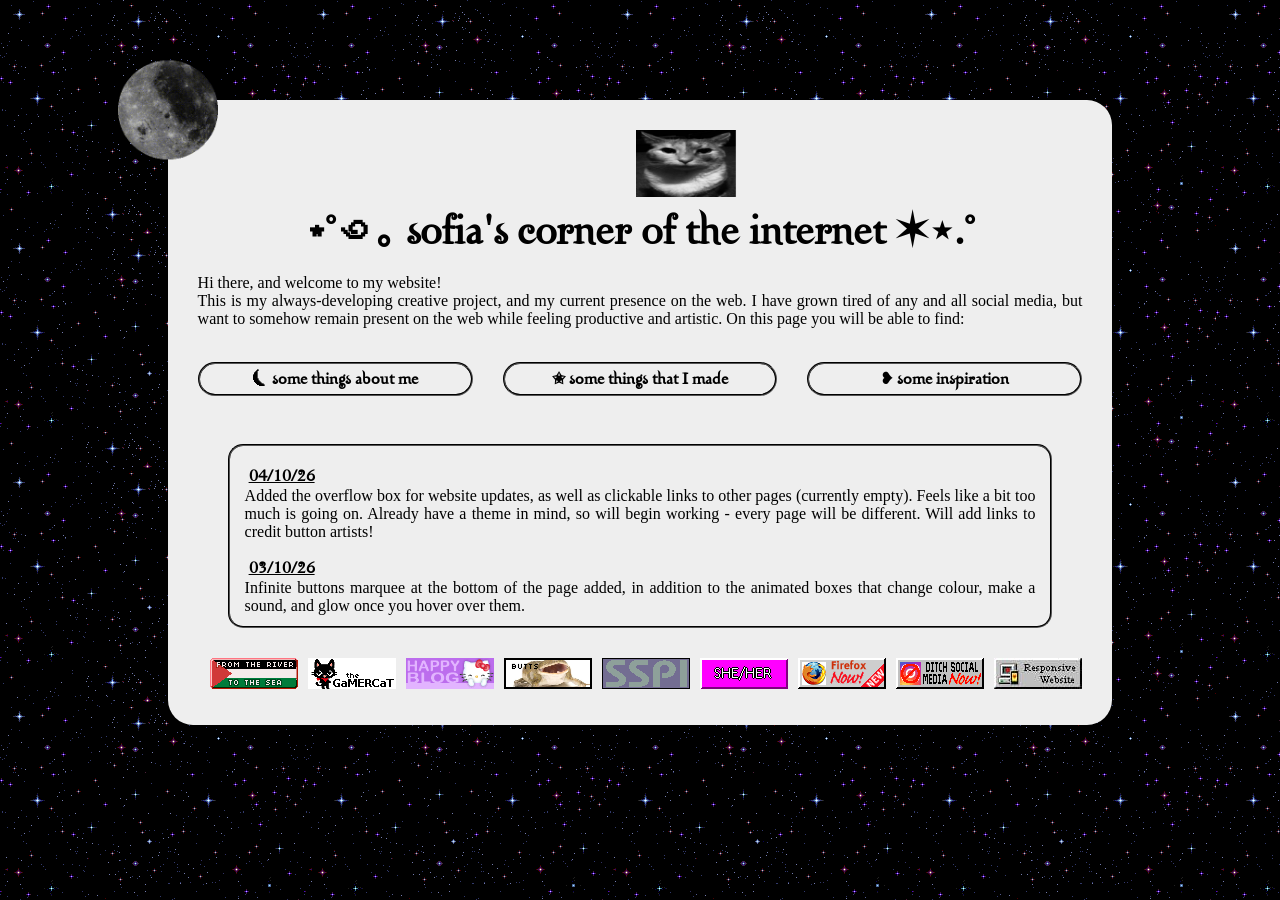
<file: index.html>
<!DOCTYPE html> <!-- This declates the document type as HTML -->
<html lang="en"> <!-- Sets the langauge to English for this website -->

<!-- Metadata that is not styled -->
<head>
  <!-- Character encoding anf viewport size -->
  <meta charset="UTF-8" />
  <meta name="viewport" content="width=device-width, initial-scale=1.0" />

  <!-- This is the title of the browser's tab -->
  <title>Supplementary Information</title> 

  <!-- Descroptions that pop up on Google and stuff -->
  <meta content = "Sofia's personal website! Yay!">

  <!-- The little icon in the tab (on the left)-->
  <link href = 'images/moon.ico' rel = 'icon' type = 'image/x-icon'>

  <!-- Loads the style.css doc that is in the same folder as the index.html -->
  <link rel="stylesheet" href="style.css" /> 

</head>

<body>

  <div id = 'header-title'>

    <marquee behavior = 'alternate' direction = 'left' scrollamount = '6'>
      <img src = 'images/cat_slider.jpg' width = '100' height: 'auto'>
    </marquee>

    <h1> ⋆˚꩜｡ sofia's corner of the internet ✶⋆.˚ </h1>

    <p> 
      Hi there, and welcome to my website!
      <br>
      This is my always-developing creative project, and my current presence on the web. 
      I have grown tired of any and all social media, but want to somehow remain present on the web while feeling productive and artistic. 
      On this page you will be able to find: 
    </p>

    <br>

      <!-- Navigation box from the main page to the other pages -->
    <div id="nav-box"> 

        <a href="about.html" id="some-things-about-me-box">
            <h2>⏾ some things about me</h2>
        </a>

        <a href="portfolio.html" id="some-things-that-I-have-made-box">
            <h2>✬ some things that I made</h2>
        </a>

        <a href="inspiration.html" id="some-inspiration-box">
            <h2>❥ some inspiration</h2>
        </a>

    </div>

    <img id="moon-animated" src="images/nasa-moon-spin.gif">

    <br>

    <div id = 'website-updates'>

    <h2>
      <u> 04/10/26 </u>
    </h2>

    <p>
      Added the overflow box for website updates, as well as clickable links to other pages (currently empty).
      Feels like a bit too much is going on. Already have a theme in mind, so will begin working - every page will
      be different. Will add links to credit button artists!
    </p>

    <h2>
      <u> 03/10/26 </u>
    </h2>

    <p>
      Infinite buttons marquee at the bottom of the page added, in addition to the animated boxes that change colour,
      make a sound, and glow once you hover over them. 
    </p>

    <h2>
      <u> 27/09/26 </u>
    </h2>

    <p>
      Made the 'Under construction' index page. Added (current) gif background, first box, first image, first marquee, 
      as well as imported the Twilight font (important). Most imporantly, however, got the custom aniamted cat and sparkle 
      cursor to work with JS. Have some big ideas for website. Genuinely addicted making edits and pushing gits updates. 
    </p>

    <h2>
      <u> 25/09/26 </u>
    </h2>

    <p>
      Website created! Happy Birthday! ⋆✴︎˚｡⋆ 🎂  ༘⋆⋆.𐙚 ̊
    </p>

    </div>

    <!-- Makes the infinite marquee that is controled by the CSS file, as the real marquee doesn't work like that (L)-->
    <div class="marquee-container">

      <div class="marquee">

        <div class="marquee-track">
          <div class="marquee-item"> <img src = 'images/buttons/button1.gif' alt = 'button-free-palestine'> </div>
          <div class="marquee-item"> <img src = 'images/buttons/button2.gif' alt = 'button-tonic-funk'> </div>
          <div class="marquee-item"> <img src = 'images/buttons/button3.gif' alt = 'button-happy-blog'> </div>
          <div class="marquee-item"> <img src = 'images/buttons/button4.png' alt = 'button-butts-frog'> </div>
          <div class="marquee-item"> <img src = 'images/buttons/button5.gif' alt = 'button-piss'> </div>
          <div class="marquee-item"> <img src = 'images/buttons/button6.png' alt = 'button-she-her'> </div>
          <div class="marquee-item"> <img src = 'images/buttons/button7.gif' alt = 'button-firefox'> </div>
          <div class="marquee-item"> <img src = 'images/buttons/button8.gif' alt = 'button-ditch-social-media'> </div>
          <div class="marquee-item"> <img src = 'images/buttons/button9.jpg' alt = 'button-responsive-website'> </div>
          <div class="marquee-item"> <img src = 'images/buttons/button10.png' alt = 'button-made-vscode'> </div>
          <div class="marquee-item"> <img src = 'images/buttons/button11.gif' alt = 'button-learn-html'> </div>
          <div class="marquee-item"> <img src = 'images/buttons/button12.gif' alt = 'button-best-viewed-pc'> </div>
          <div class="marquee-item"> <img src = 'images/buttons/button13.gif' alt = 'button-www'> </div>
          <div class="marquee-item"> <img src = 'images/buttons/button14.gif' alt = 'button-design-passion'> </div>
          <div class="marquee-item"> <img src = 'images/buttons/button15.png' alt = 'button-love-sans'> </div>
          <div class="marquee-item"> <img src = 'images/buttons/button16.gif' alt = 'button-lynx-compatible'> </div>
          <div class="marquee-item"> <img src = 'images/buttons/button17.gif' alt = 'button-get-firefox'> </div>
          <div class="marquee-item"> <img src = 'images/buttons/button18.png' alt = 'button-feddy'> </div>
          <div class="marquee-item"> <img src = 'images/buttons/button19.gif' alt = 'button-peace-now'> </div>
          <div class="marquee-item"> <img src = 'images/buttons/button20.gif' alt = 'button-pride-now'> </div>
          <div class="marquee-item"> <img src = 'images/buttons/button21.gif' alt = 'button-made-macintosh'> </div>
          <div class="marquee-item"> <img src = 'images/buttons/button22.png' alt = 'button-mp3-warrior'> </div>
          <div class="marquee-item"> <img src = 'images/buttons/button23.gif' alt = 'button-no-lag-browser'> </div>
          <div class="marquee-item"> <img src = 'images/buttons/button24.gif' alt = 'button-yoohoo'> </div>
          <div class="marquee-item"> <img src = 'images/buttons/button25.gif' alt = 'button-internet-exploder'> </div>
          <div class="marquee-item"> <img src = 'images/buttons/button26.gif' alt = 'button-support-wikipedia' height = '31' width = '88'> </div>
          <div class="marquee-item"> <img src = 'images/buttons/button28.gif' alt = 'button-internet-privacy'> </div>
          <div class="marquee-item"> <img src = 'images/buttons/button29.gif' alt = 'button-3rd-planet-mysetery'> </div>

        </div>

        <div class="marquee-track" aria-hidden="true">
          <div class="marquee-item"> <img src = 'images/buttons/button1.gif' alt = 'button-free-palestine'> </div>
          <div class="marquee-item"> <img src = 'images/buttons/button2.gif' alt = 'button-tonic-funk'> </div>
          <div class="marquee-item"> <img src = 'images/buttons/button3.gif' alt = 'button-happy-blog'> </div>
          <div class="marquee-item"> <img src = 'images/buttons/button4.png' alt = 'button-butts-frog'> </div>
          <div class="marquee-item"> <img src = 'images/buttons/button5.gif' alt = 'button-piss'> </div>
          <div class="marquee-item"> <img src = 'images/buttons/button6.png' alt = 'button-she-her'> </div>
          <div class="marquee-item"> <img src = 'images/buttons/button7.gif' alt = 'button-firefox'> </div>
          <div class="marquee-item"> <img src = 'images/buttons/button8.gif' alt = 'button-ditch-social-media'> </div>
          <div class="marquee-item"> <img src = 'images/buttons/button9.jpg' alt = 'button-responsive-website'> </div>
          <div class="marquee-item"> <img src = 'images/buttons/button10.png' alt = 'button-made-vscode'> </div>
          <div class="marquee-item"> <img src = 'images/buttons/button11.gif' alt = 'button-learn-html'> </div>
          <div class="marquee-item"> <img src = 'images/buttons/button12.gif' alt = 'button-best-viewed-pc'> </div>
          <div class="marquee-item"> <img src = 'images/buttons/button13.gif' alt = 'button-www'> </div>
          <div class="marquee-item"> <img src = 'images/buttons/button14.gif' alt = 'button-design-passion'> </div>
          <div class="marquee-item"> <img src = 'images/buttons/button15.png' alt = 'button-love-sans'> </div>
          <div class="marquee-item"> <img src = 'images/buttons/button16.gif' alt = 'button-lynx-compatible'> </div>
          <div class="marquee-item"> <img src = 'images/buttons/button17.gif' alt = 'button-get-firefox'> </div>
          <div class="marquee-item"> <img src = 'images/buttons/button18.png' alt = 'button-feddy'> </div>
          <div class="marquee-item"> <img src = 'images/buttons/button19.gif' alt = 'button-peace-now'> </div>
          <div class="marquee-item"> <img src = 'images/buttons/button20.gif' alt = 'button-pride-now'> </div>
          <div class="marquee-item"> <img src = 'images/buttons/button21.gif' alt = 'button-made-macintosh'> </div>
          <div class="marquee-item"> <img src = 'images/buttons/button22.png' alt = 'button-mp3-warrior'> </div>
          <div class="marquee-item"> <img src = 'images/buttons/button23.gif' alt = 'button-no-lag-browser'> </div>
          <div class="marquee-item"> <img src = 'images/buttons/button24.gif' alt = 'button-yoohoo'> </div>
          <div class="marquee-item"> <img src = 'images/buttons/button25.gif' alt = 'button-internet-exploder'> </div>
          <div class="marquee-item"> <img src = 'images/buttons/button26.gif' alt = 'button-support-wikipedia' height = '31' width = '88'> </div>
          <div class="marquee-item"> <img src = 'images/buttons/button28.gif' alt = 'button-internet-privacy'> </div>
          <div class="marquee-item"> <img src = 'images/buttons/button29.gif' alt = 'button-3rd-planet-mysetery'> </div>

        </div>

      </div>

    </div>

  </div>

</body>

<!-- Link to JavaScript cursor sparkles -->
<script src="cursor.js"></script>

<!-- Galaxy Nyan Cat - https://www.cursors-4u.com/cursor/galaxy-cat : animates the cursor! -->
<link rel="stylesheet" href="https://cdn.cursors-4u.net/cursors/animated/galaxy-cat-normal-632a1eb6-32.css">

</html>
</file>
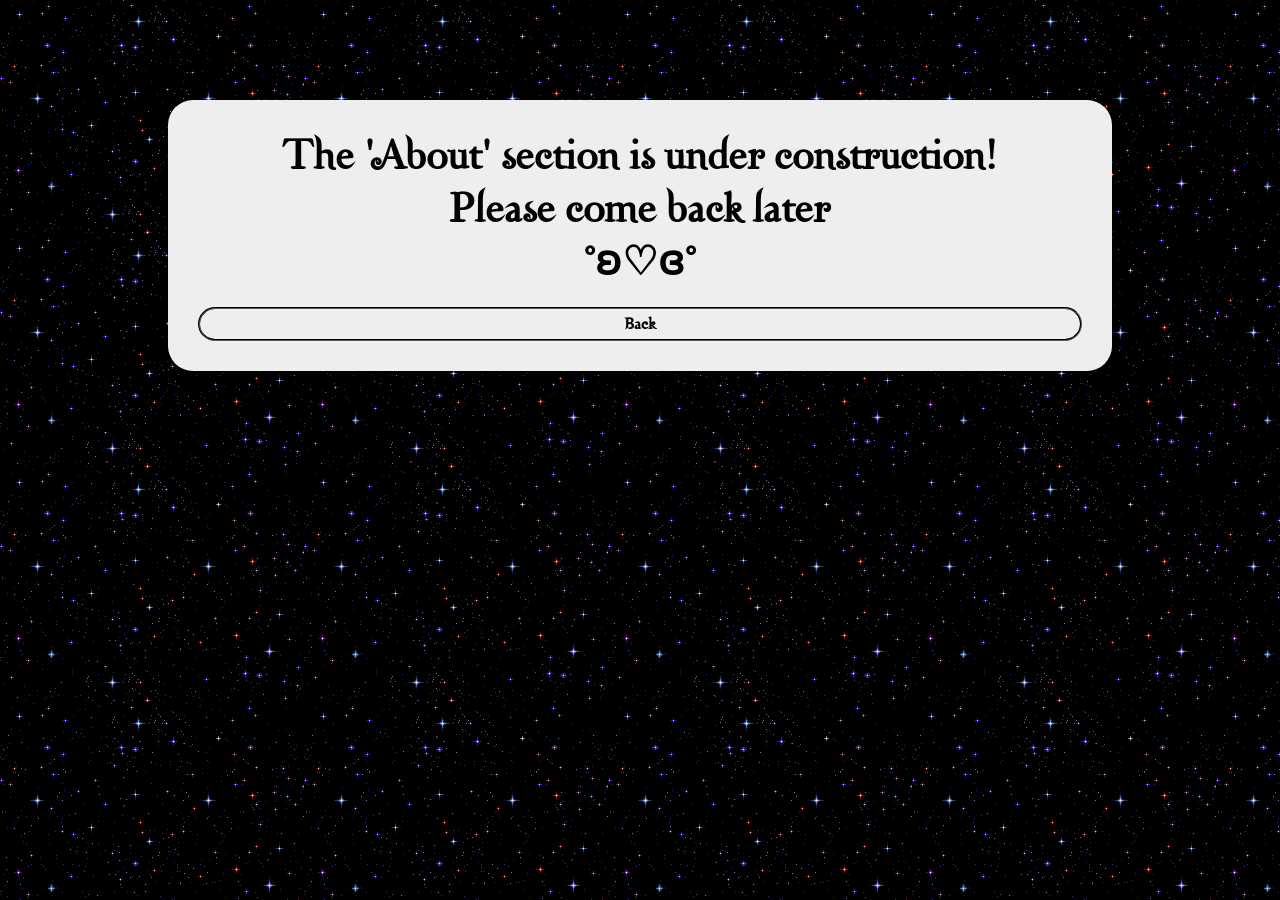
<file: about.html>
<!DOCTYPE html> <!-- This declates the document type as HTML -->
<html lang="en"> <!-- Sets the langauge to English for this website -->

<!-- Metadata that is not styled -->
<head>
  <!-- Character encoding anf viewport size -->
  <meta charset="UTF-8" />
  <meta name="viewport" content="width=device-width, initial-scale=1.0" />

  <!-- This is the title of the browser's tab -->
  <title> Who am I? </title> 

  <!-- Descroptions that pop up on Google and stuff -->
  <meta content = "About the author">

  <!-- The little icon in the tab (on the left)-->
  <link href = 'images/moon.ico' rel = 'icon' type = 'image/x-icon'>

  <!-- Loads the style.css doc that is in the same folder as the index.html and about.html -->
  <link rel="stylesheet" href="style.css" /> 

</head>


<body>

  <div id = 'header-title'>

    <h1> 
        The 'About' section is under construction! 
        <br> 
        Please come back later
        <br>
        ˚ʚ♡ɞ˚
    </h1>

    <br>

    <div id = 'nav-box'>

        <a href="index.html" id="some-things-about-me-box">
            <h2> Back </h2>
        </a>

  </div>

</body>

<!-- Link to JavaScript cursor sparkles -->
<script src="cursor.js"> </script>

<!-- Galaxy Nyan Cat - https://www.cursors-4u.com/cursor/galaxy-cat : animates the cursor! -->
<link rel="stylesheet" href="https://cdn.cursors-4u.net/cursors/animated/galaxy-cat-normal-632a1eb6-32.css">

</html>
</file>
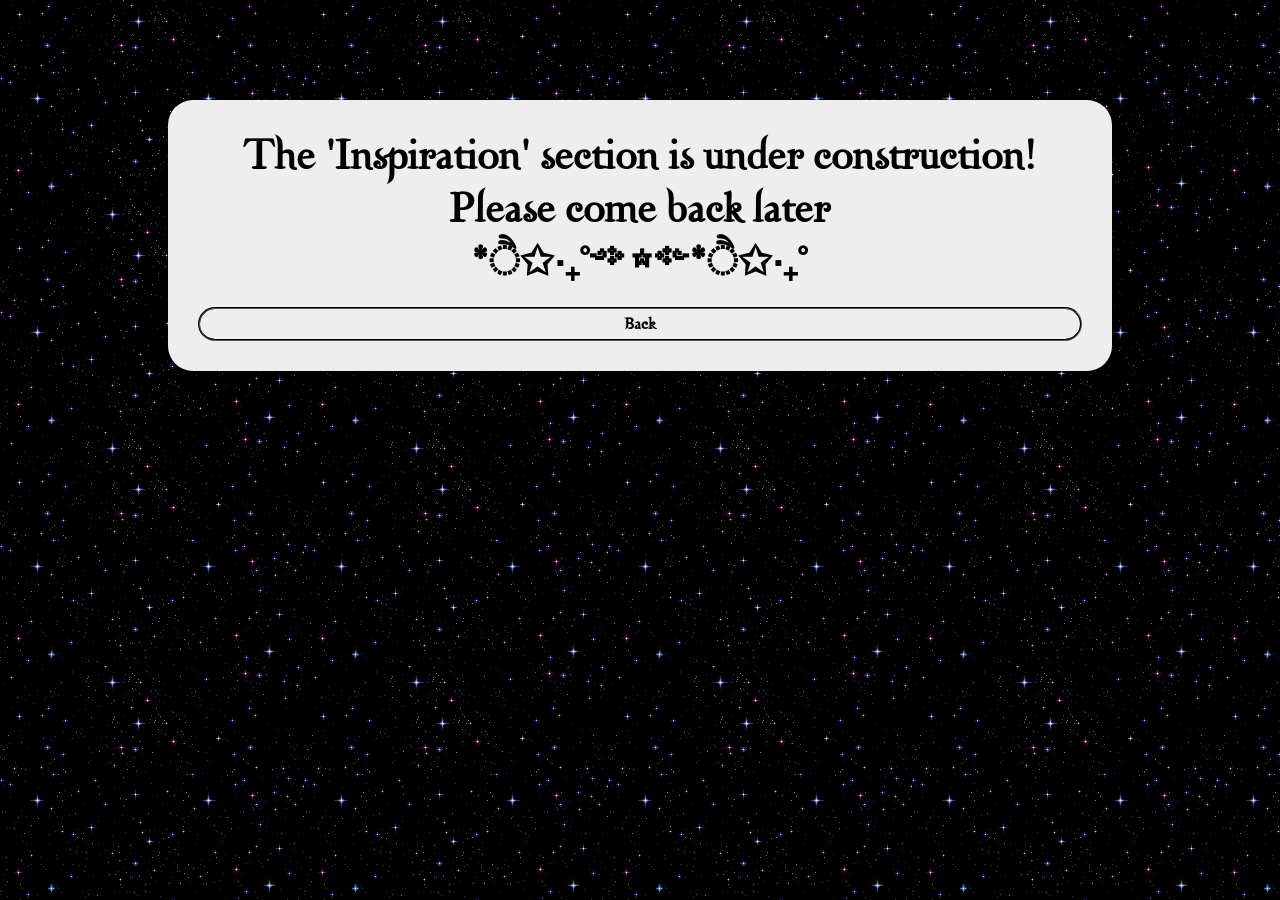
<file: inspiration.html>
<!DOCTYPE html> <!-- This declates the document type as HTML -->
<html lang="en"> <!-- Sets the langauge to English for this website -->

<!-- Metadata that is not styled -->
<head>
  <!-- Character encoding anf viewport size -->
  <meta charset="UTF-8" />
  <meta name="viewport" content="width=device-width, initial-scale=1.0" />

  <!-- This is the title of the browser's tab -->
  <title> Join the indie web </title> 

  <!-- Descroptions that pop up on Google and stuff -->
  <meta content = "Inspiration taken by the author">

  <!-- The little icon in the tab (on the left)-->
  <link href = 'images/moon.ico' rel = 'icon' type = 'image/x-icon'>

  <!-- Loads the style.css doc that is in the same folder as the index.html and about.html -->
  <link rel="stylesheet" href="style.css" /> 

</head>


<body>

  <div id = 'header-title'>

    <h1> 
        The 'Inspiration' section is under construction! 
        <br> 
        Please come back later
        <br>
        *ੈ✩‧₊˚༺☆༻*ੈ✩‧₊˚
    </h1>

    <br>

    <div id = 'nav-box'>

        <a href="index.html" id="some-things-about-me-box">
            <h2> Back </h2>
        </a>

  </div>

</body>

<!-- Link to JavaScript cursor sparkles -->
<script src="cursor.js"> </script>

<!-- Galaxy Nyan Cat - https://www.cursors-4u.com/cursor/galaxy-cat : animates the cursor! -->
<link rel="stylesheet" href="https://cdn.cursors-4u.net/cursors/animated/galaxy-cat-normal-632a1eb6-32.css">

</html>
</file>
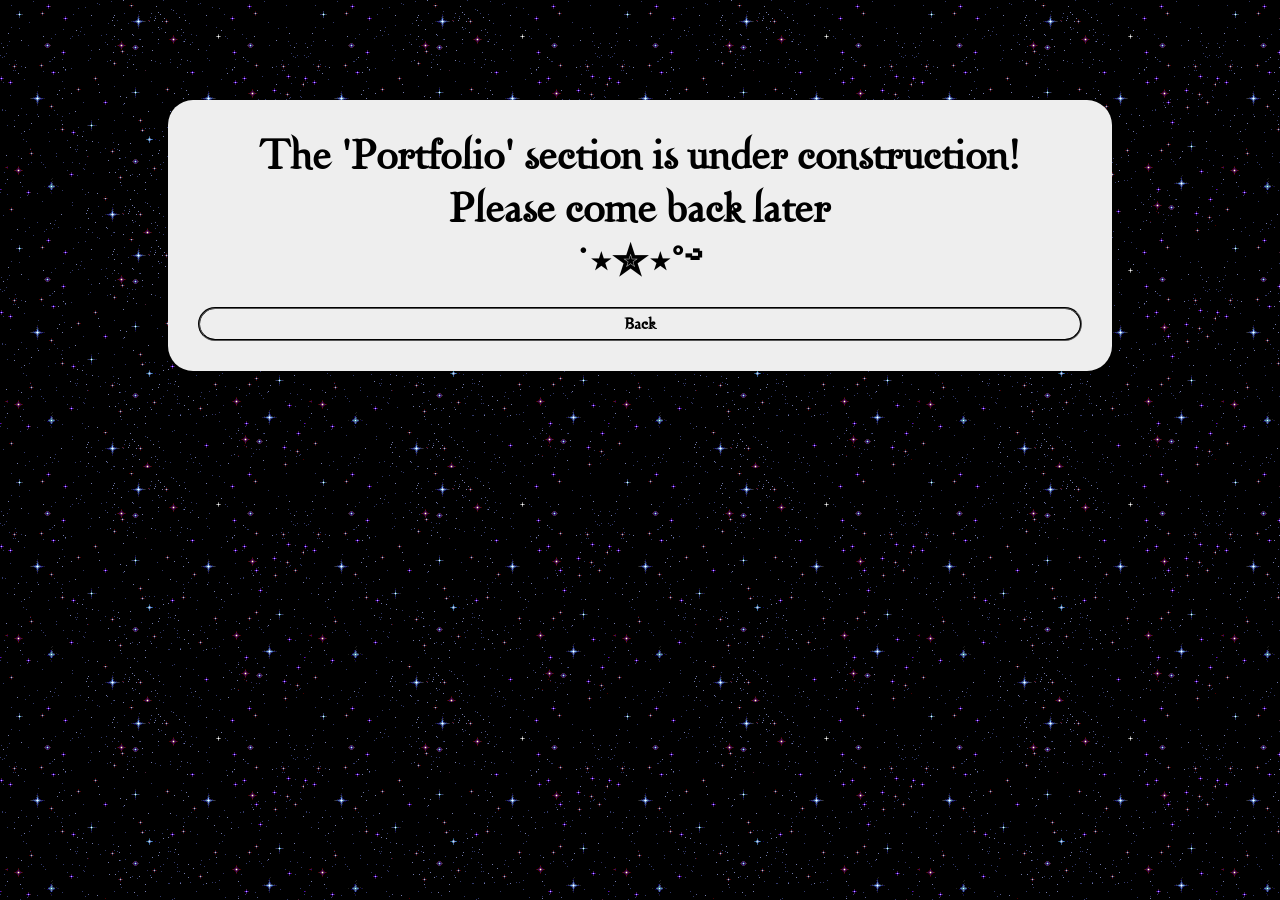
<file: portfolio.html>
<!DOCTYPE html> <!-- This declates the document type as HTML -->
<html lang="en"> <!-- Sets the langauge to English for this website -->

<!-- Metadata that is not styled -->
<head>
  <!-- Character encoding anf viewport size -->
  <meta charset="UTF-8" />
  <meta name="viewport" content="width=device-width, initial-scale=1.0" />

  <!-- This is the title of the browser's tab -->
  <title> Art!!! </title> 

  <!-- Descroptions that pop up on Google and stuff -->
  <meta content = "Art by the author">

  <!-- The little icon in the tab (on the left)-->
  <link href = 'images/moon.ico' rel = 'icon' type = 'image/x-icon'>

  <!-- Loads the style.css doc that is in the same folder as the index.html and about.html -->
  <link rel="stylesheet" href="style.css" /> 

</head>


<body>

  <div id = 'header-title'>

    <h1> 
        The 'Portfolio' section is under construction! 
        <br> 
        Please come back later
        <br>
        ˙⋆✮⋆˚࿔
    </h1>

    <br>

    <div id = 'nav-box'>

        <a href="index.html" id="some-things-about-me-box">
            <h2> Back </h2>
        </a>

  </div>

</body>

<!-- Link to JavaScript cursor sparkles -->
<script src="cursor.js"> </script>

<!-- Galaxy Nyan Cat - https://www.cursors-4u.com/cursor/galaxy-cat : animates the cursor! -->
<link rel="stylesheet" href="https://cdn.cursors-4u.net/cursors/animated/galaxy-cat-normal-632a1eb6-32.css">

</html>
</file>
<file: style.css>
/* CSS stands for 'Cascading style sheets' */

/* Twilight font yaaay! */
@font-face {
    font-family: 'Zephyr';
    src: url('fonts/zephyr.woff2') format('woff2');
    font-weight: normal;
    font-style: normal;
}

body {
    /*

    A different background that I currently do not want. Pretty GIF though.

    background-image: url('https://media3.giphy.com/media/v1.Y2lkPTc5MGI3NjExeWsxcTF5azQ2NjJqdWxsZmpiaHZ3anZrYjZldjZqMDBwMjRmb3JmaSZlcD12MV9pbnRlcm5hbF9naWZfYnlfaWQmY3Q9Zw/2jmma5yWrWUF6uaBkw/giphy.gif');
    background-size: cover;

    height: 100vh;
    padding:0;
    margin:0;
    */

    background-image: url('background/background.gif');
    background-repeat: repeat; 

    /* Body text uses Cambria - my favourite font! */
    font-family: Cambria, Cochin, Georgia, Times, 'Times New Roman', serif;
}

#header-title {
    position: relative;

    width: 70%;
    max-width: 900px;

    margin: 100px auto;
    padding: 30px;

    background-color: #eeeeee;
    border-radius: 25px;

    text-align: center;
}

/* Makes the image smaller */
#box img {
    width: 300px;
    height: auto;
}

/* Heading1 uses the Twilight font */
h1 {
    font-family: 'Zephyr';
    color: rgb(0, 0, 0);
    font-size: 40px;
    margin: 0;
}

/* Heading2 also uses the Twilight font, but smaller */
h2 {
    font-family: 'Zephyr';
    color: rgb(0, 0, 0);
    font-size: 16px;
    margin: 4px;
}

#header-title p {
    text-align: justify;
}

#nav-box {
    display: flex;
    justify-content: center;
    align-items: stretch;
    gap: 30px;
}

#nav-box > a {
    flex: 1;
    text-align: center;

    /* Makes the entire box clickable */
    display: flex;
    justify-content: center;
    align-items: center;

    /* Removes normal link styling */
    text-decoration: none;
    color: black;

    border: 2px groove black;
    border-radius: 25px;

    transition:
        transform 0.2s ease,
        background-color 0.2s ease,
        box-shadow 0.2s ease;
}

#some-things-about-me-box, 
#some-things-that-I-have-made-box, 
#some-inspiration-box {
    width: 30%;
    text-align: center;
    border: 2px groove black;
    border-radius: 25px;

    transition: transform 0.2s ease, 
                background-color 0.2s ease, 
                box-shadow 0.2s ease;
}

#some-things-about-me-box:hover,
#some-things-that-I-have-made-box:hover,
#some-inspiration-box:hover{ 
    transform: scale(1.05);
    background-color: #d9d3fa;
    border-color: #413b5cb3;
    box-shadow: 0 0 15px #8b7fc7b3;
} 

#nav-box h2 {
    text-align: center;
}

#moon-animated {
    position: absolute;
    width: 100px;
    height: auto;

    left: -50px;
    top: 10px;

    transform: translateY(-50%);
}

.marquee-container {
  overflow: hidden;
  width: 100%;
}

.marquee {
  display: flex;
  width: max-content;
  animation: marquee-scroll 40s linear infinite;
}

.marquee-track {
  display: flex;
  gap: 10px;
  padding: 0 12px;
}

@keyframes marquee-scroll {
  0% {
    transform: translateX(0);
  }
  100% {
    transform: translateX(-50%);
  }
}

#website-updates { 
    height: 150px;
    overflow-y: auto;
    margin: 30px;
    padding: 15px;
    border: 2px groove black;
    border-radius: 15px;
    text-align: justify;

    transition: background-color 0.2s ease, 
                box-shadow 0.2s ease;
}

#website-updates h2 {
    margin-bottom: 0;
}

#website-updates p {
    margin-top: 0;
}

#website-updates:hover {
    background-color: #d9d3fa;
    border-color: #413b5cb3;
    box-shadow: 0 0 15px #8b7fc7b3;
}
</file>
